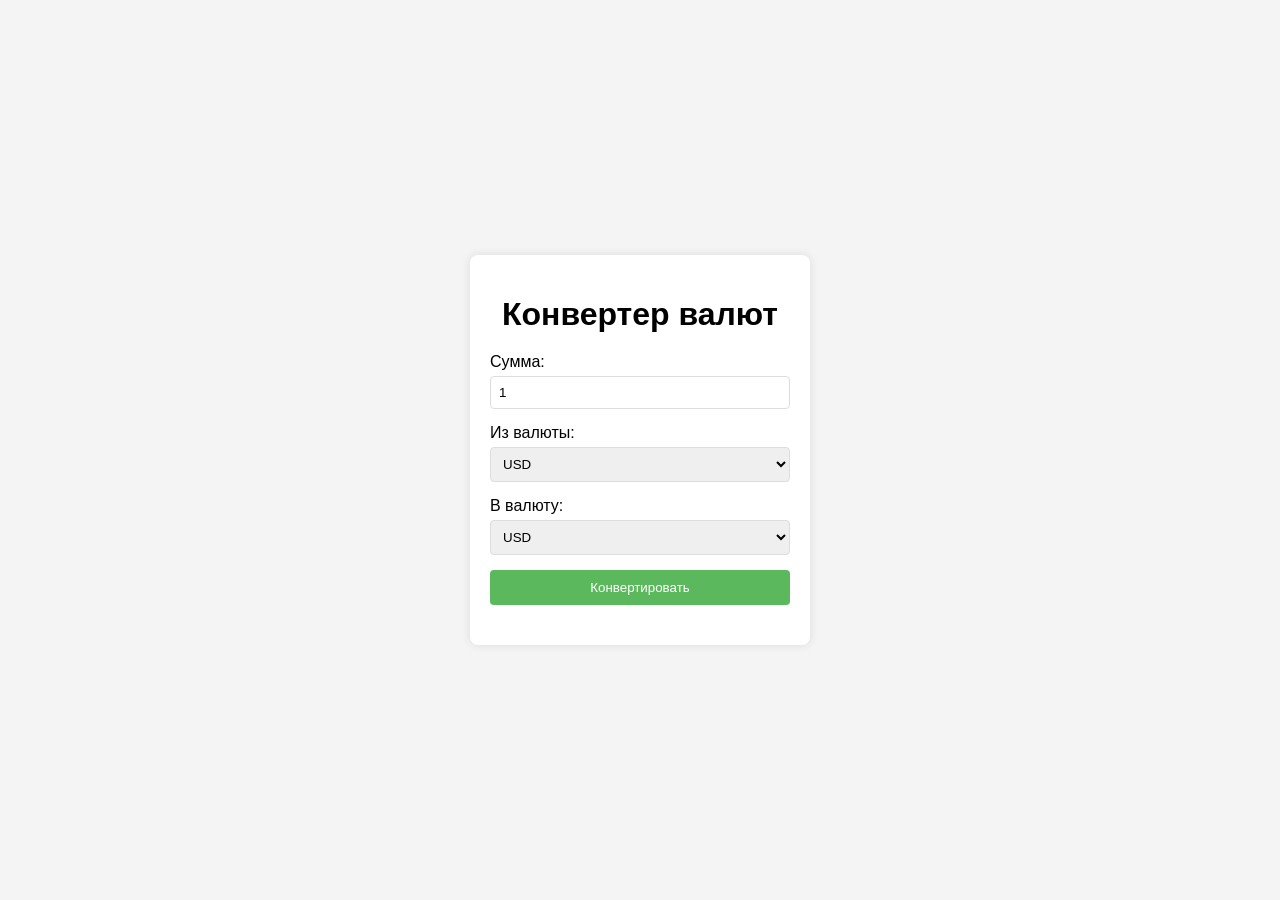
<file: src/main/resources/static/index.html>
<!DOCTYPE html>
<html lang="ru">
<head>
    <meta charset="UTF-8">
    <meta name="viewport" content="width=device-width, initial-scale=1.0">
    <title>Конвертер валют</title>
    <link rel="stylesheet" href="style.css">
</head>
<body>
<div class="container">
    <h1>Конвертер валют</h1>
    <div class="input-group">
        <label for="amount">Сумма:</label>
        <input type="number" id="amount" placeholder="Введите сумму" value="1">
    </div>
    <div class="input-group">
        <label for="from-currency">Из валюты:</label>
        <select id="from-currency">
            <option value="USD">USD</option>
            <option value="EUR">EUR</option>
            <option value="RUB">RUB</option>
            <option value="JPY">JPY</option>
            <option value="GBP">GBP</option>
            <option value="AUD">AUD</option>
            <option value="CAD">CAD</option>
            <option value="CHF">CHF</option>
            <option value="CNY">CNY</option>
            <option value="HKD">HKD</option>
            <option value="NZD">NZD</option>
            <option value="KRW">KRW</option>
            <option value="XOF">XOF</option>
            <option value="XAF">XAF</option>
            <option value="DKK">DKK</option>
            <option value="NOK">NOK</option>
            <option value="SEK">SEK</option>

        </select>
    </div>
    <div class="input-group">
        <label for="to-currency">В валюту:</label>
        <select id="to-currency">
            <option value="USD">USD</option>
            <option value="EUR">EUR</option>
            <option value="RUB">RUB</option>
            <option value="JPY">JPY</option>
            <option value="GBP">GBP</option>
            <option value="AUD">AUD</option>
            <option value="CAD">CAD</option>
            <option value="CHF">CHF</option>
            <option value="CNY">CNY</option>
            <option value="HKD">HKD</option>
            <option value="NZD">NZD</option>
            <option value="KRW">KRW</option>
            <option value="XOF">XOF</option>
            <option value="XAF">XAF</option>
            <option value="DKK">DKK</option>
            <option value="NOK">NOK</option>
            <option value="SEK">SEK</option>
        </select>
    </div>
    <button id="convert-button">Конвертировать</button>
    <div id="result" class="result"></div>
</div>
<script src="script.js"></script>
</body>
</html>
</file>
<file: src/main/resources/static/style.css>
body {
    font-family: sans-serif;
    display: flex;
    justify-content: center;
    align-items: center;
    height: 100vh;
    margin: 0;
    background-color: #f4f4f4;
}

.container {
    background-color: white;
    padding: 20px;
    border-radius: 8px;
    box-shadow: 0 0 10px rgba(0,0,0,0.1);
    width: 300px;
}

h1 {
    text-align: center;
    margin-bottom: 20px;
}

.input-group {
    margin-bottom: 15px;
}

label {
    display: block;
    margin-bottom: 5px;
}

input[type="number"], select {
    width: 100%;
    padding: 8px;
    border: 1px solid #ddd;
    border-radius: 4px;
    box-sizing: border-box;
}

button {
    background-color: #5cb85c;
    color: white;
    border: none;
    padding: 10px 15px;
    border-radius: 4px;
    cursor: pointer;
    display: block;
    width: 100%;
    margin-top: 10px;
}

button:hover {
    background-color: #4cae4c;
}

.result {
    margin-top: 20px;
    text-align: center;
    font-weight: bold;
}
</file>
